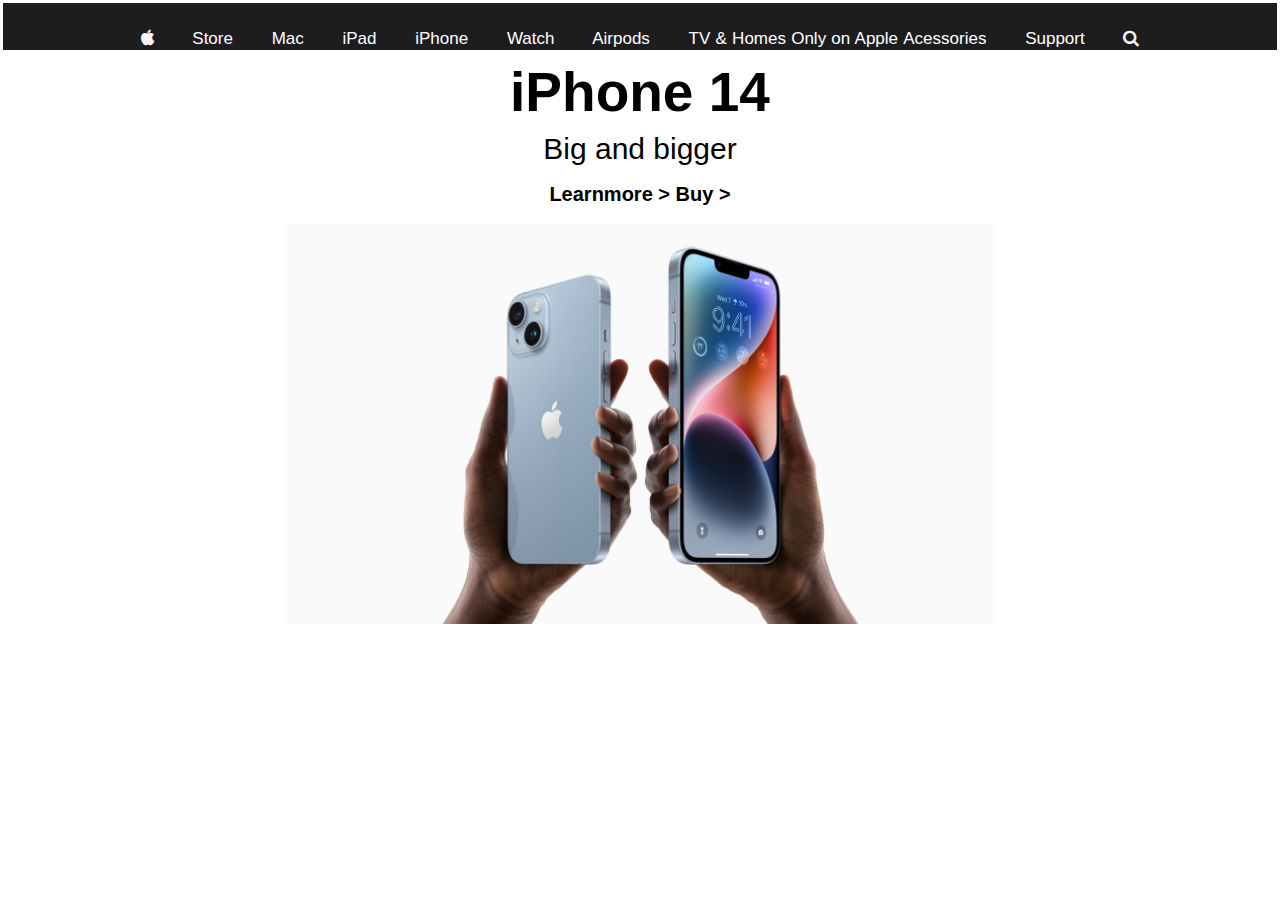
<file: assignment 9 pokemon/public/assignment 8 Apple site/index.html>
<!DOCTYPE html>
<html>

<head>
    <title>Apple</title>
    <meta name="viewport" content="width=device-width, initial-scale=1">
    <link rel="stylesheet" href="https://cdnjs.cloudflare.com/ajax/libs/font-awesome/4.7.0/css/font-awesome.min.css">
    <link rel="stylesheet" href="./style.css">
</head>

<body>
    <div class="header">
        <p><a><i class="fa fa-apple" style="font: size 200px;color:whitesmoke;"></i>
                Store Mac iPad iPhone Watch Airpods <span>TV & Homes Only on Apple </span> Acessories Support
                <i class="fa fa-search" style="font: size 200px;color:whitesmoke;"></i>
            </a></p>

    </div>
    <div class="subhead">
        <h1>iPhone 14</h1>
        <h2>Big and bigger</h2>
        <h3><a>Learnmore > </a> <a>Buy > </a></h3>
    </div>
    <div class="pic">
        <p><img src="./images/iphone14.jpg" height="400"></p>
    </div>
</body>

</html>
</file>
<file: assignment 9 pokemon/public/assignment 8 Apple site/style.css>
.clearfix {
    clear: both;
}

span {
    word-spacing: 0.5px;
}

.header {
    height: 1em;
    margin: -5px;
    padding: 15px;
    background-color: #1d1d1f;
    font-size: 17px;
    font-weight: 400;
    word-spacing: 2em;

    text-align: center;
    font-family: "SF Pro Text", "SF Pro Icons", "Helvetica Neue", "Helvetica", "Arial", sans-serif;
}

p {
    color: white;
    display: block;
    margin-block-start: 0.67em;
    margin-block-end: 0.67em;
    margin-inline-start: 0px;
    margin-inline-end: 0px;
}

a:hover {
    color: darkgray;

}

.subhead {
    font-family: Arial, Helvetica, sans-serif;
    font-weight: 200;
    line-height: 20px;
}

h1 {
    font-size: 55px;
    text-align: center;
}

h2 {
    font-size: 30px;
    text-align: center;
    font-weight: lighter;
}

h3:link {
    color: cornflowerblue;
    text-decoration: none;
}

h3:hover {
    color: royalblue;
    text-decoration: underline;
}

h3 {
    word-spacing: 0.5 em;
    font-size: 20px;
    text-align: center;
}

.pic {
    align-items: center;
    text-align: center;
}
</file>
